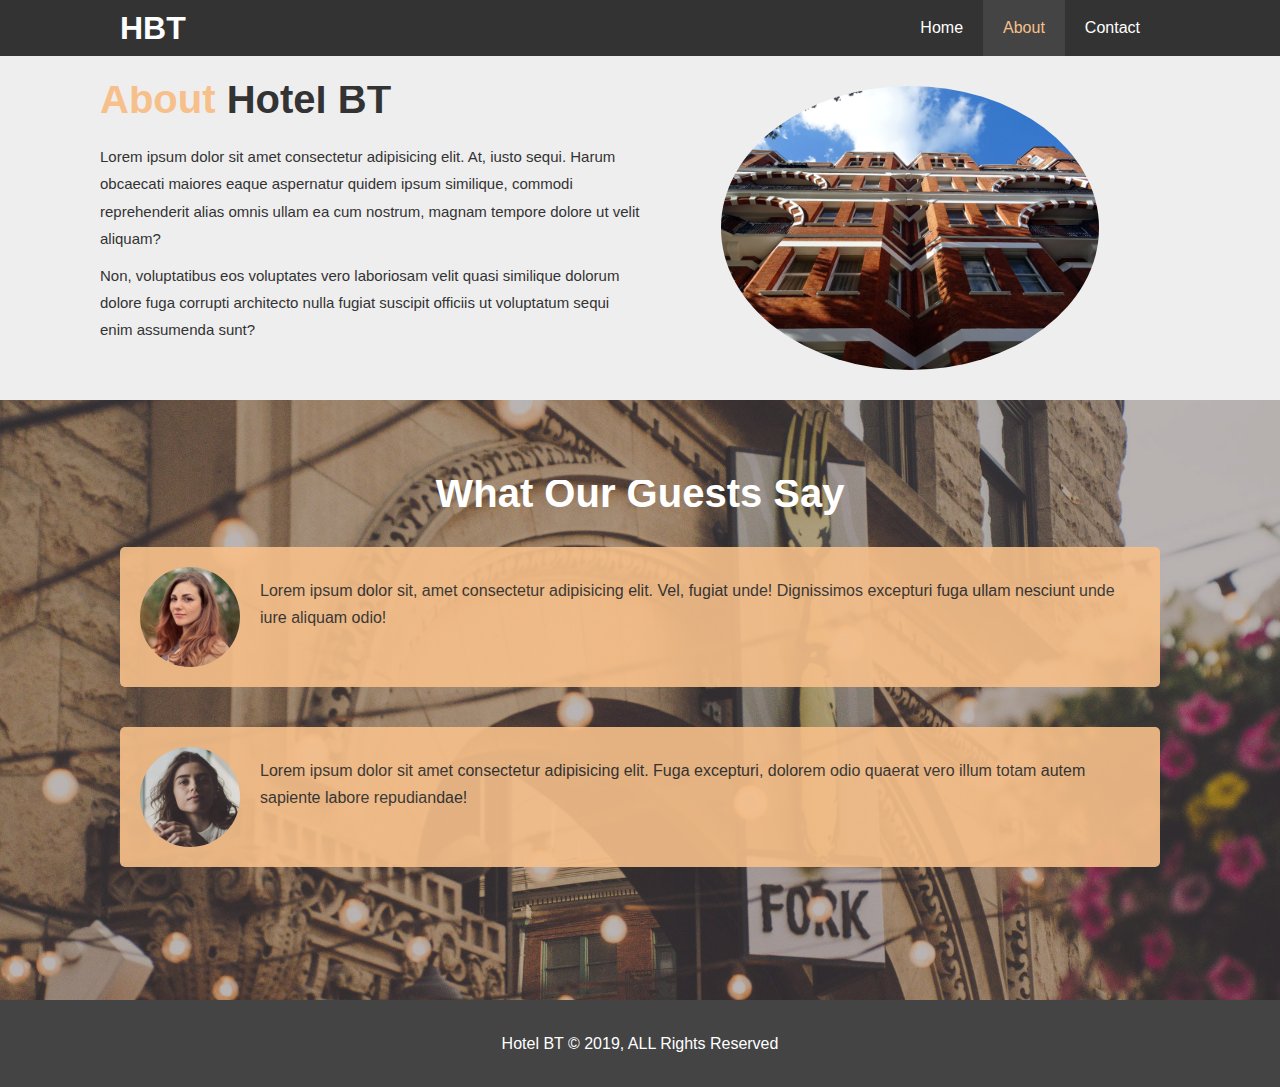
<file: about.html>
<!DOCTYPE html>
<html lang="en">
  <head>
    <meta charset="UTF-8" />
    <meta name="viewport" content="width=device-width, initial-scale=1.0" />
    <meta
      name="Description"
      content="Welcome to this amazing hotel situated in Boston"
    />
    <meta http-equiv="X-UA_Compatible" content="ie=edge" />
    <meta name="Keywords" content="hotel, hotel boston, boston, boston hotel" />
    <!-- <script
      src="https://kit.fontawesome.com/9e9d884160.js"
      crossorigin="anonymous"
    ></script> -->
    <link rel="stylesheet" href="css/style.css" />
    <title>Hotel BT | About</title>
  </head>
  <body>
    <header>
      <nav id="navbar">
        <div class="container">
          <h1 class="logo"><a href="index.html">HBT</a></h1>
          <ul>
            <li><a href="index.html">Home</a></li>
            <li><a class="current" href="about.html">About</a></li>
            <li><a href="contact.html">Contact</a></li>
          </ul>
        </div>
      </nav>
    </header>
    <section id="top" class="bg-light py-3">
      <div class="top1">
        <div class="top-text">
          <h3><span class="text-primary">About </span>Hotel BT</h3>
          <p>
            Lorem ipsum dolor sit amet consectetur adipisicing elit. At, iusto
            sequi. Harum obcaecati maiores eaque aspernatur quidem ipsum
            similique, commodi reprehenderit alias omnis ullam ea cum nostrum,
            magnam tempore dolore ut velit aliquam?
          </p>
          <p>
            Non, voluptatibus eos voluptates vero laboriosam velit quasi
            similique dolorum dolore fuga corrupti architecto nulla fugiat
            suscipit officiis ut voluptatum sequi enim assumenda sunt?
          </p>
        </div>
        <div class="top-img">
          <img src="./assets/photo-2.jpg" alt="" />
        </div>
      </div>
    </section>

    <div class="clr"></div>

    <section id="section" class="py-3">
      <div class="container">
        <h2 class="l-heading">What Our Guests Say</h2>
        <div class="peps1 bg-primary">
          <img src="./assets/person-1.jpg" alt="Samantha" />
          <p>
            Lorem ipsum dolor sit, amet consectetur adipisicing elit. Vel,
            fugiat unde! Dignissimos excepturi fuga ullam nesciunt unde iure
            aliquam odio!
          </p>
        </div>
        <div class="peps1 bg-primary">
          <img src="./assets/person-2.jpg " alt="Jen" />
          <p>
            Lorem ipsum dolor sit amet consectetur adipisicing elit. Fuga
            excepturi, dolorem odio quaerat vero illum totam autem sapiente
            labore repudiandae!
          </p>
        </div>
      </div>
    </section>
    <div class="clr"></div>
    <footer id="main-footer">
      <p>Hotel BT &copy; 2019, ALL Rights Reserved</p>
    </footer>
  </body>
</html>
</file>
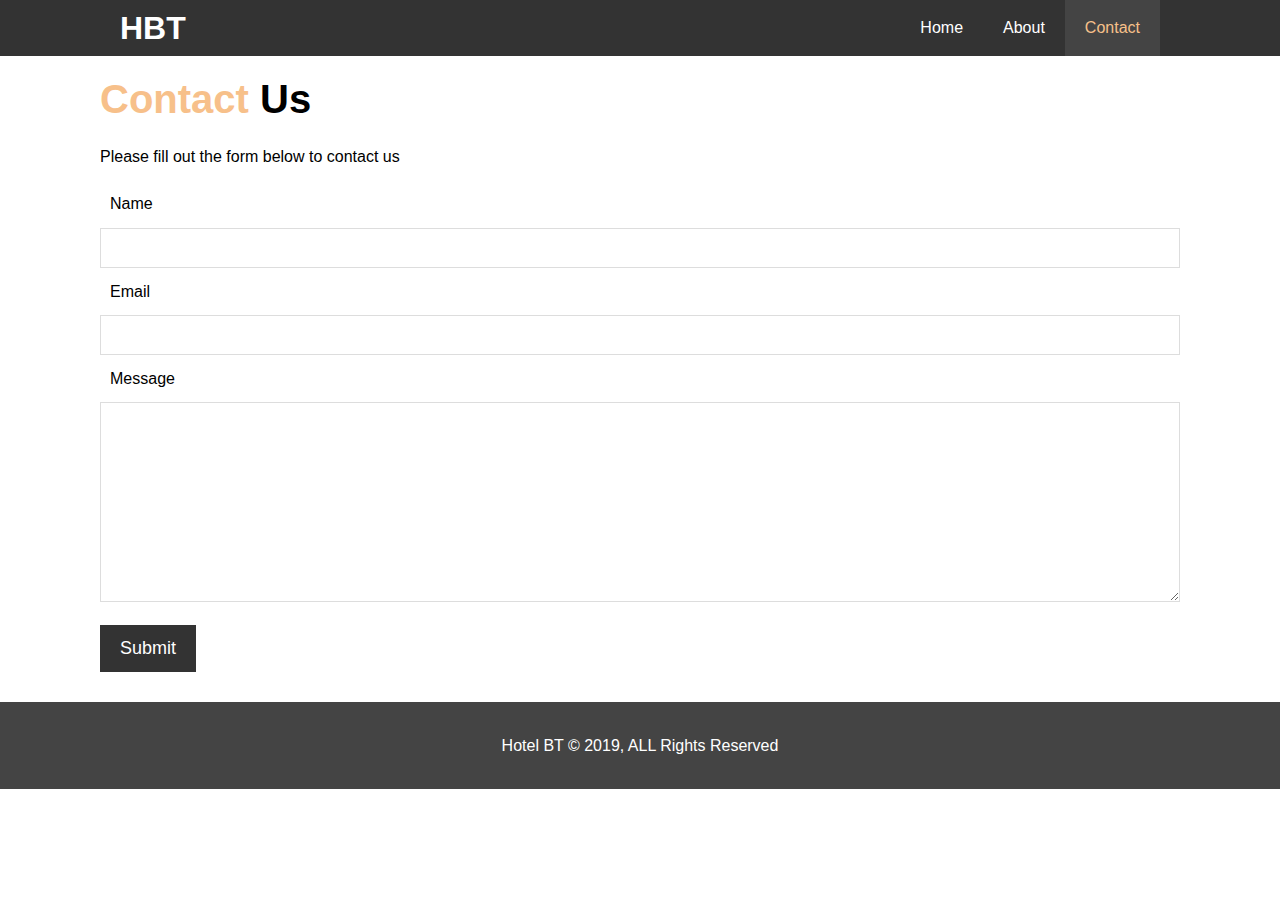
<file: contact.html>
<!DOCTYPE html>
<html lang="en">
  <head>
    <meta charset="UTF-8" />
    <meta name="viewport" content="width=device-width, initial-scale=1.0" />
    <meta
      name="Description"
      content="Welcome to this amazing hotel situated in Boston"
    />
    <meta http-equiv="X-UA_Compatible" content="ie=edge" />
    <meta name="Keywords" content="hotel, hotel boston, boston, boston hotel" />
    <!-- <script
      src="https://kit.fontawesome.com/9e9d884160.js"
      crossorigin="anonymous"
    ></script> -->
    <link rel="stylesheet" href="css/style.css" />
    <title>Hotel BT | Contact</title>
  </head>
  <body>
    <header>
      <nav id="navbar">
        <div class="container">
          <h1 class="logo"><a href="index.html">HBT</a></h1>
          <ul>
            <li><a href="index.html">Home</a></li>
            <li><a href="about.html">About</a></li>
            <li><a class="current" href="contact.html">Contact</a></li>
          </ul>
        </div>
      </nav>
    </header>
    <div class="contact-info">
      <h2><span class="text-primary">Contact</span> Us</h2>
      <p>Please fill out the form below to contact us</p>

      <div class="form-group">
        <label>Name</label>
        <input type="text" class="form-control" placeholder="" />
        <label>Email</label>
        <input type="text" class="form-control" placeholder="" />
        <label>Message</label>
        <textarea class="form-control-area"></textarea>
        <!-- <input type="textarea" class="form-control" placeholder="" /> -->
        <button type="submit" class="btn">Submit</button>
      </div>
    </div>

    <div class="clr"></div>
    <footer id="main-footer">
      <p>Hotel BT &copy; 2019, ALL Rights Reserved</p>
    </footer>
  </body>
</html>
</file>
<file: css/style.css>
/*Reset*/
*{
    margin: 0;
    padding: 0;
    box-sizing: border-box;
}

/* Utility Classes*/
.container{
    margin:auto;
    max-width: 1080px;
    overflow: auto;
    padding: 0 20px;
}

.text-primary{
    color:#f7c08a;
}

.lead{
    font-size: 20px;
}

.btn{
    display: inline-block;
    font-size: 18px;
    color:#fff;
    background: #333;
    padding: 13px 20px;
    border: none;
}

.btn:hover{
    color:#333;
    background: #f7c08a;
}

.btn-light{
    color:#333;
    background: #fff;
}

.btn-dark{
    color:#fff;
    background: #333;
}

.bg-light{
    color: #333;
    background: #fff;
}

.bg-dark{
    color:#fff;
    background: #333;
}

.bg-primary{
    background: #f7c08a;
    color: #333;
}

.clr{
    clear: both;
}
.l-heading{
    font-size: 40px;
}

/* Padding */
.py-1{ padding: 10px 0; }
.py-2{ padding: 20px 0; }
.py-3{ padding: 30px 0; }

/* Main Styling*/
html, body{
    font-family: 'Segoe UI', Tahoma, Geneva, Verdana, sans-serif;
    line-height: 1.7rem;
}

a{
    color: #333;
    text-decoration: none;
}

h1,h2,h3{
    padding-bottom: 20px;
}

p{
    margin: 10px 0;
}


#navbar{
    background: #333;
    color: #fff;
    overflow: auto;
    line-height: 1rem;
}

#navbar a{
    color: #fff;
}

#navbar h1{
    float: left;
    padding-top: 20px;
}

#navbar ul{
    list-style: none;
    float: right;
}

#navbar ul li{
    /* display: block; */
    float: left;

}

#navbar ul li a{

    display: block;
    padding: 20px;
    text-align: center;
    
}

#navbar ul li a:hover{
    background: #444;
    color: #f7c08a;
}

#navbar ul li a.current{
    background: #444;
    color: #f7c08a;
}

/*Showcase*/
#showcase{
    background: url('../assets/showcase.jpg') no-repeat center center/cover;
    height: 550px;

}

#showcase .showcase-content{
    color: #fff;
    text-align: center;
    padding-top: 170px;

}

#showcase .showcase-content h1{
    font-size: 60px;
    /* padding-bottom: 20px; */
    line-height: 1.2rem;
    /* padding-bottom: 50px; */
}

#showcase .showcase-content p{
    padding: 20px;
    line-height: 1.5rem;
}

/*Home Info*/
#home-info{
    height: 500px;
}

#home-info .info-img{
    float: left;
    width: 50%;
    background: url('../assets/photo-1.jpg') no-repeat;
    min-height: 100%;
}

#home-info .info-content{
    float: right;
    width: 50%;
    height: 100%;
    text-align: center;
    padding: 100px 30px;
    overflow: hidden;
}

#home-info .info-content p{
    padding-bottom: 30px;
}

/* Features */

.box{
    float: left;
    width: 33.3%;
    padding: 50px;
    text-align: center;
}

.box i{
    margin-bottom: 10px;

}

/* Footer */
#main-footer{
    
    text-align: center;
    background: #444;
    color: #fff;
    padding: 20px;
}


/*top*/
#top{
    background: #eee
    
}

#top .top1 .top-text {
    /* height: 400px; */
    /* padding: 30px; */
    float: left;
    width: 50%;
    line-height: 1.7rem;
    color: #333;
}

.top1 {
    margin:auto;
    max-width: 1080px;
    overflow: auto;
    /* padding: 30px; */

    
}

#top .top1 .top-text h3 {
    font-size: 40px;
    padding-bottom: 20px;

}

#top .top1 .top-text p{
    font-size: 15px;
}

#top .top1 .top-img{
    float: right;
    width: 50%;
    min-height: 100%;
}

#top .top1 .top-img img {
    display: block;
    margin: auto;
    width: 70%;
    border-radius: 50%;
}

#section{
    height: 600px;
    background: url('../assets/test-bg.jpg') no-repeat center center/cover;
    padding-top: 80px;
}

/* #section .container{
    padding: 20px;
    margin-bottom: 40px;
    border-radius: 5px;
} */

#section h2{
    color: #fff;
    text-align: center;
    padding-bottom: 40px;
}

#section .peps1{
    padding: 20px;
    margin-bottom: 40px;
    border-radius: 5px;
    opacity: 0.9;
    height: 140px;
}

#section .peps1 img {
    float: left;
    width: 100px;
    margin-right: 20px;
    border-radius: 50%;
}

/*Contact*/

.contact-info {
    margin:auto;
    max-width: 1080px;
    overflow: auto;
    padding: 30px 0px;
}

.contact-info h2 {
    font-size: 40px;
}

.contact-info .form-group label {
    padding: 10px;
    display: block;
}

.contact-info .form-group .form-control {
    padding: 10px;
    width: 100%;
    height: 40px;
    border: 1px #ddd solid; 
}

.contact-info .form-group .form-control-area{
    width: 100%;
    height: 200px;
    border: 1px #ddd solid; 
    padding-bottom: 15px;

}

.contact-info .btn{
    margin-top: 15px;
    /* padding: 20px; */
}

.contact-info input:focus,
.contact-info textarea:focus{
    outline: none;
    border-color: #f7c08a ;
}
</file>
